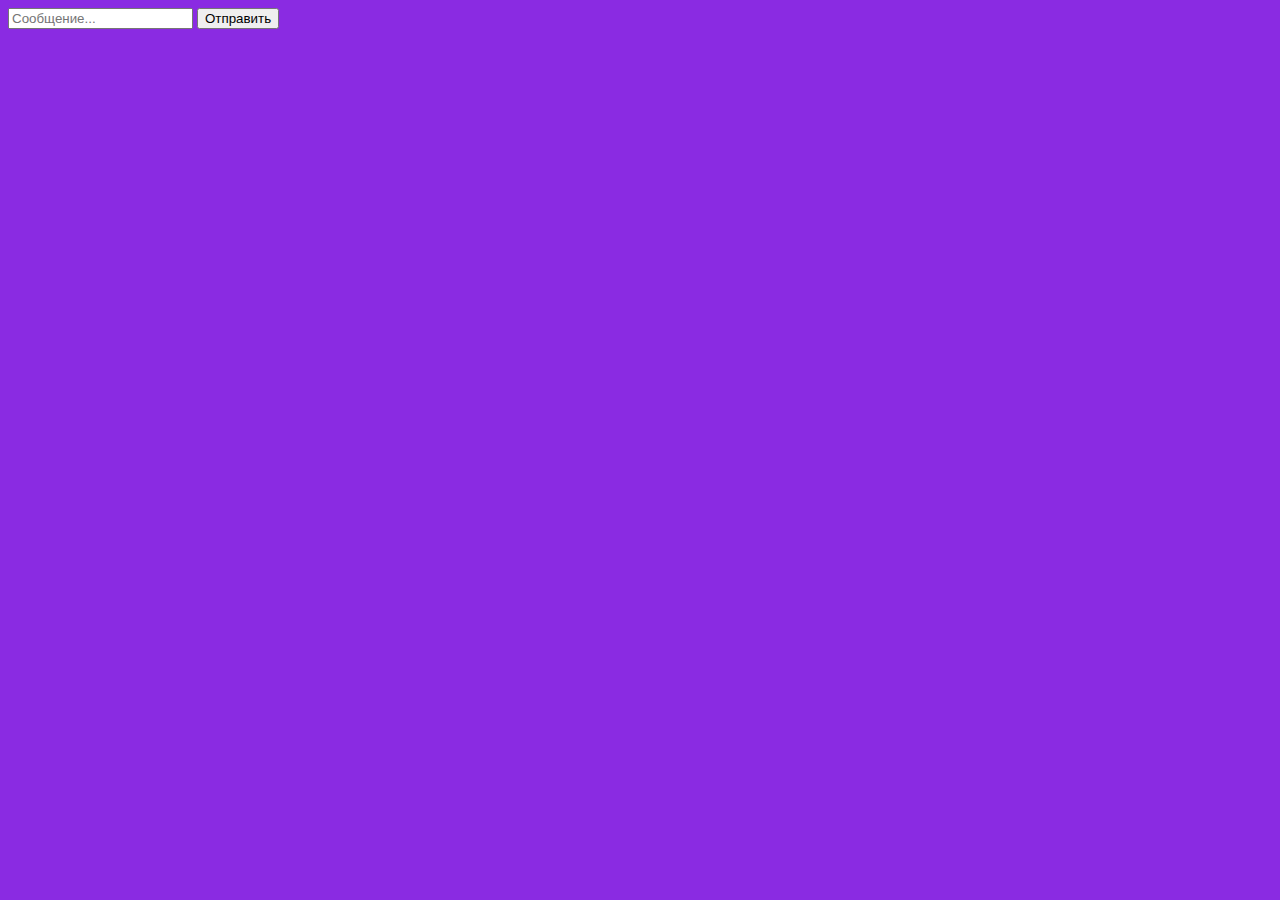
<file: frontend/index.html>
<!DOCTYPE html>
<html lang="en">

<head>
    <meta charset="UTF-8">
    <meta name="viewport" content="width=device-width, initial-scale=1.0">
    <title>Document</title>
    <link rel="stylesheet" href="style.css">
</head>

<body>
    <!-- <section> -->
    <div class="box">
        <div class="chat">
            <div class="messages"></div>
        </div>
    </div>
    <div class="send">
        <input placeholder="Сообщение..." type="text" name="user-login" id="login">
        <button onclick="showText()">Отправить</button>
    </div>
    <!-- </section> -->
    <script src="script.js"></script>
</body>

</html>
</file>
<file: frontend/style.css>
body {
    background-color: blueviolet;
}
/* section {
    height: 50px;
    margin-bottom: 50px;
    background-color: blue;
} */
</file>
